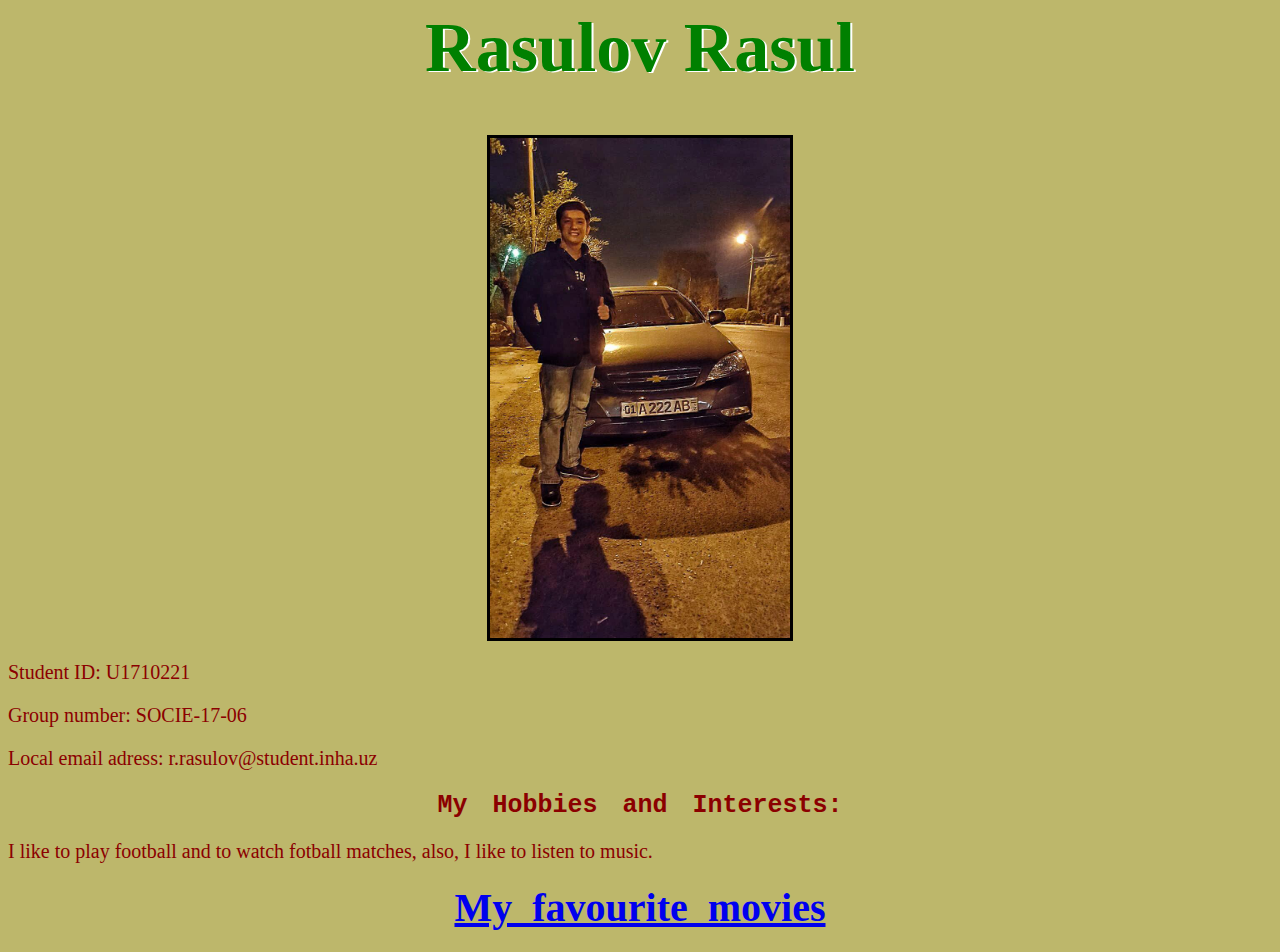
<file: index.html>
<html>
<head>
<link rel="stylesheet" type="text/css" href="style.css">
	<title>My biography</title>
</head>
<center><h1>Rasulov Rasul</h1></center>
<body>
<p><center><img border="3" src="photo_2017-11-19_19-57-35.jpg" width="300" height="500"></center></p>
<p>Student ID: U1710221</p> 
<p>Group number: SOCIE-17-06</p>
<p>Local email adress: r.rasulov@student.inha.uz</p>
<h2>My Hobbies and Interests:</h2>
<p>I like to play football and to watch fotball matches, also, I like to listen to music.</p>
<h2><a href="movies.html">My favourite movies</h2></a>
  </body>
</file>
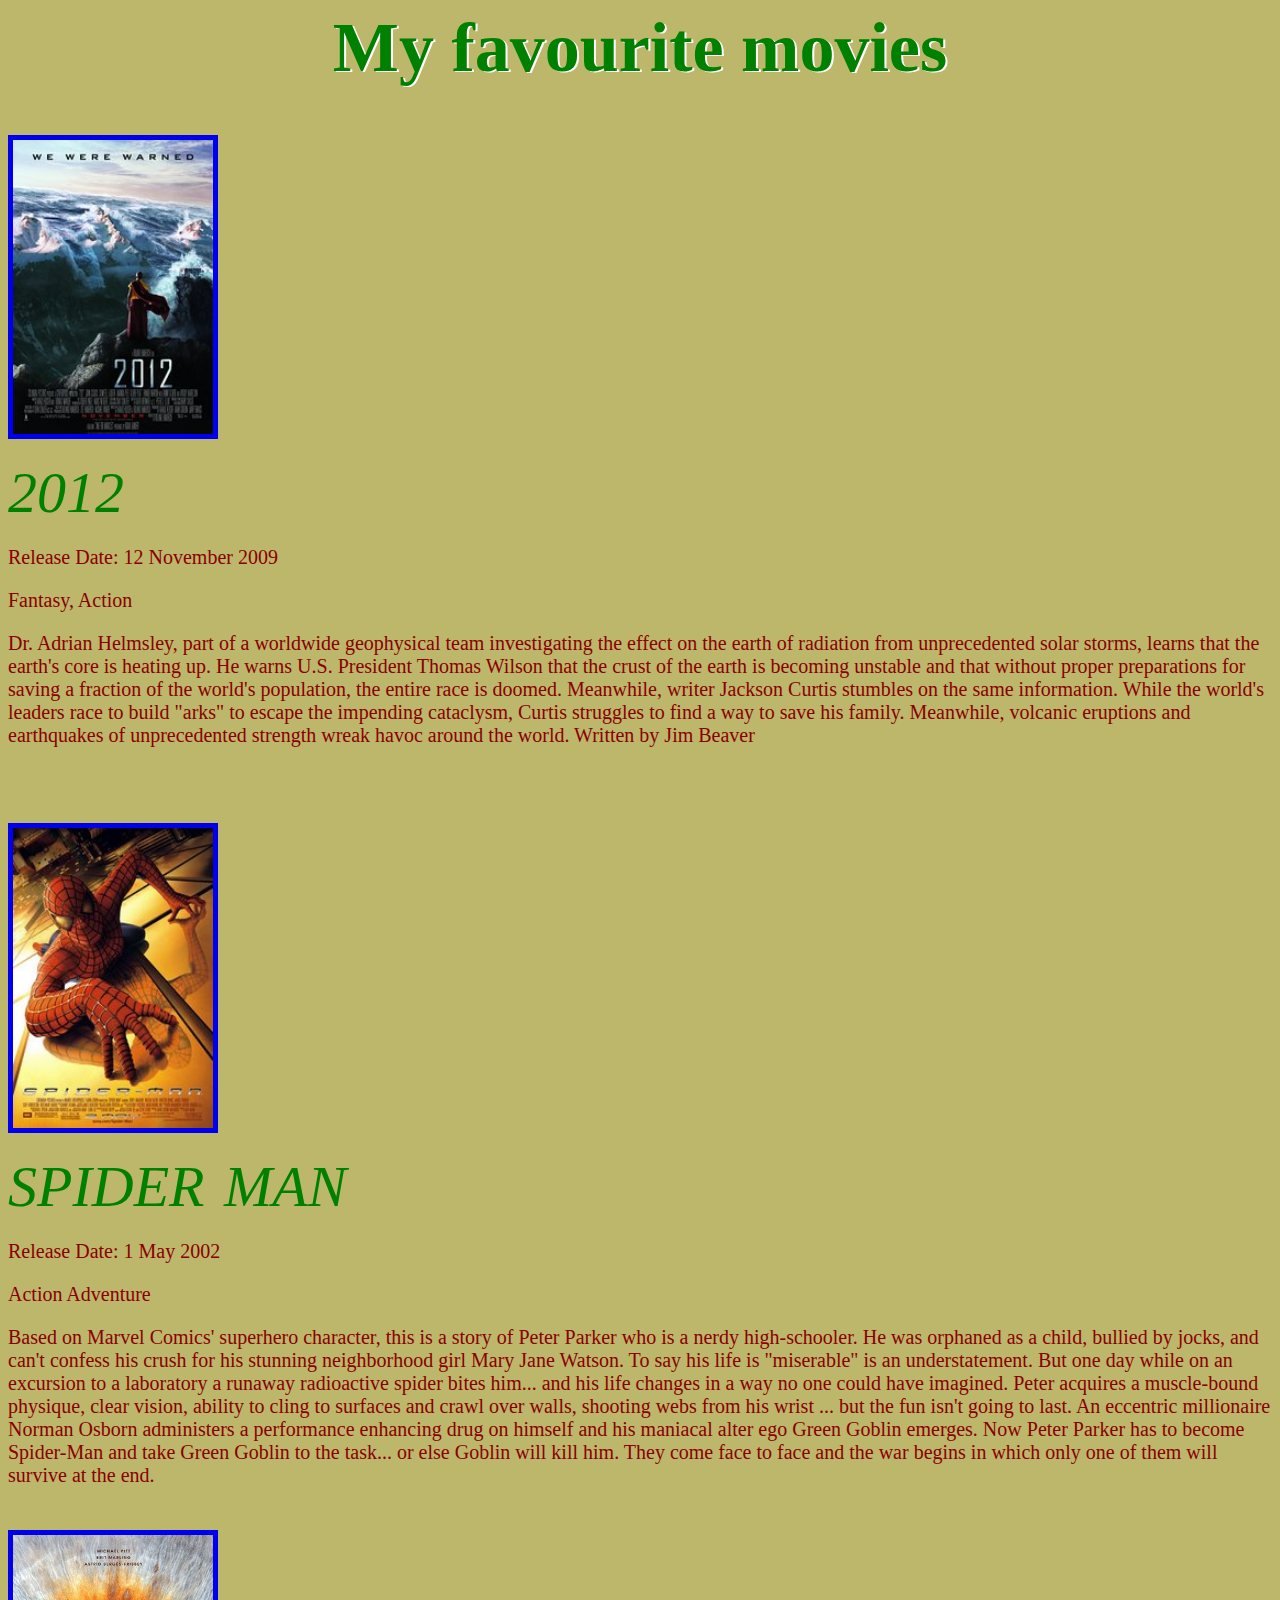
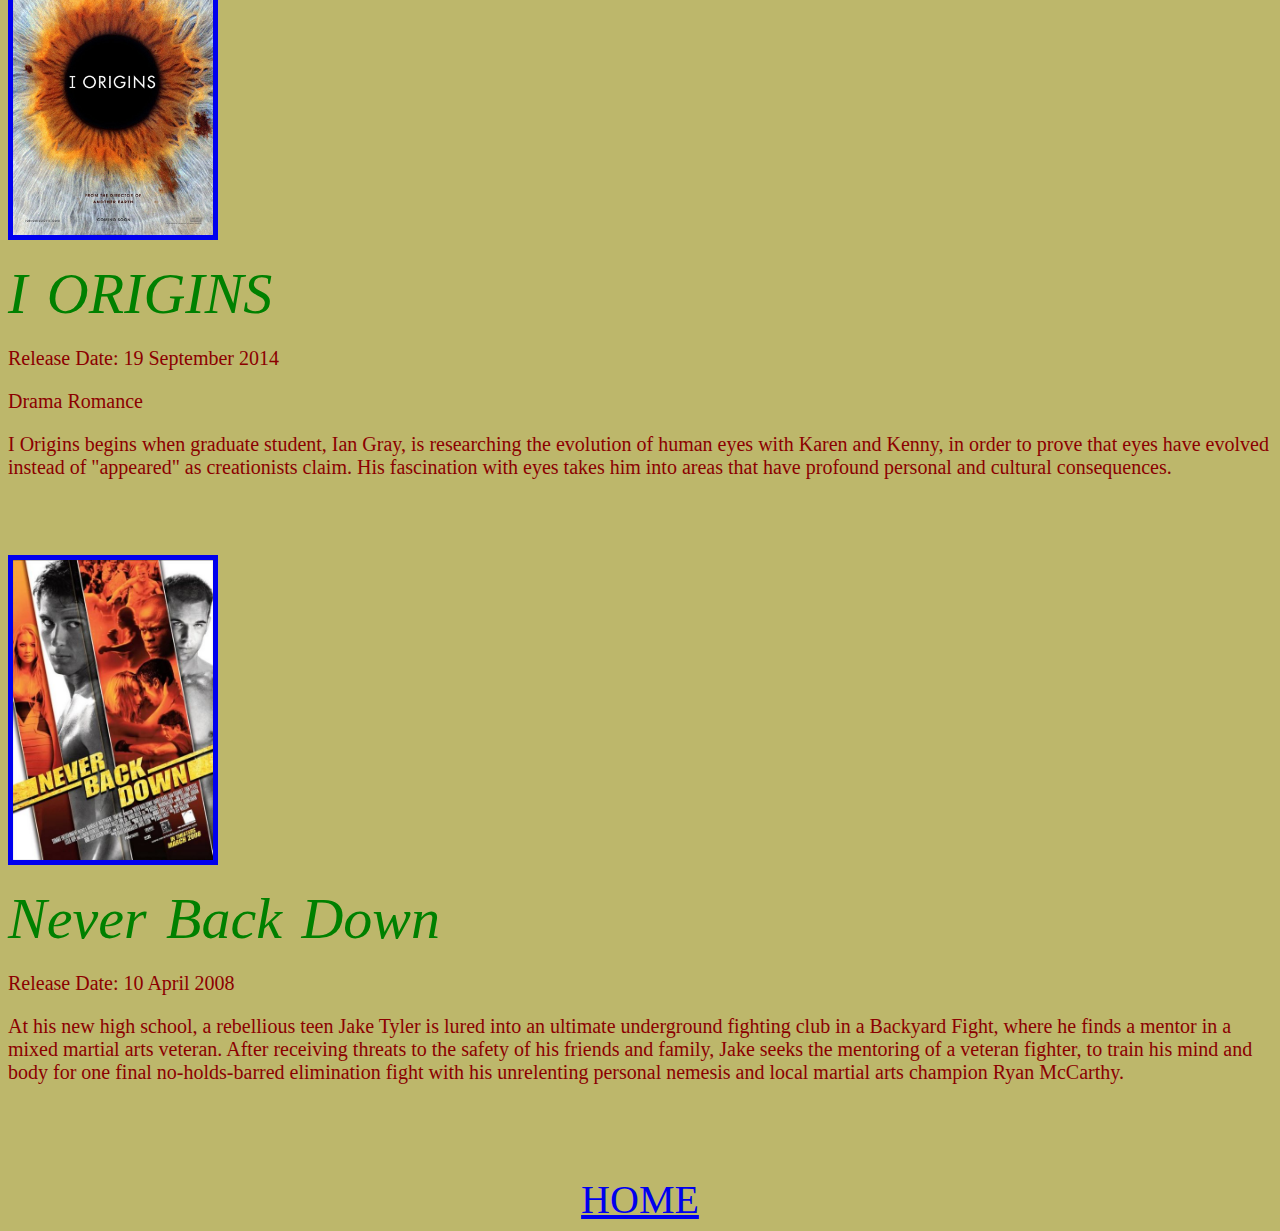
<file: movies.html>
<html>
<head>
<link rel="stylesheet" type="text/css" href="style.css">
<title> My favourite movies </title>
</head>
<h1>My favourite movies</h1>
<p><a href="http://www.imdb.com/title/tt1190080/?ref_=fn_al_tt_1"> <img border="5" src="2012.jpg" hight="200" width="200"> </p> </a> </img>

<i> 2012 </i>
<p> Release Date: 12 November 2009 </p>
<p>Fantasy, Action</p>
<p>Dr. Adrian Helmsley, part of a worldwide geophysical team investigating the effect on the earth of radiation from unprecedented solar storms, learns that the earth's core is heating up. He warns U.S. President Thomas Wilson that the crust of the earth is becoming unstable and that without proper preparations for saving a fraction of the world's population, the entire race is doomed. Meanwhile, writer Jackson Curtis stumbles on the same information. While the world's leaders race to build "arks" to escape the impending cataclysm, Curtis struggles to find a way to save his family. Meanwhile, volcanic eruptions and earthquakes of unprecedented strength wreak havoc around the world. Written by Jim Beaver </p>
<br>
<br>
<p> <a href="http://www.imdb.com/title/tt0145487/?ref_=nv_sr_2"> <img border="5" src="spider.jpg" height="300" width="200"> </p> </a> </img>
<i> SPIDER MAN </i>
<p>Release Date: 1 May 2002 </p>
<p>Action Adventure</p>
<p>Based on Marvel Comics' superhero character, this is a story of Peter Parker who is a nerdy high-schooler. He was orphaned as a child, bullied by jocks, and can't confess his crush for his stunning neighborhood girl Mary Jane Watson. To say his life is "miserable" is an understatement. But one day while on an excursion to a laboratory a runaway radioactive spider bites him... and his life changes in a way no one could have imagined. Peter acquires a muscle-bound physique, clear vision, ability to cling to surfaces and crawl over walls, shooting webs from his wrist ... but the fun isn't going to last. An eccentric millionaire Norman Osborn administers a performance enhancing drug on himself and his maniacal alter ego Green Goblin emerges. Now Peter Parker has to become Spider-Man and take Green Goblin to the task... or else Goblin will kill him. They come face to face and the war begins in which only one of them will survive at the end. </font>
<br>
<br>
<p><a href="http://www.imdb.com/title/tt2884206/?ref_=fn_al_tt_1"><img border="5" src="origins.jpg" height="300" width="200" ></a></p>
<i> I ORIGINS </i>
<p>Release Date: 19 September 2014 </p>
<p>Drama Romance </p>
<p>I Origins begins when graduate student, Ian Gray, is researching the evolution of human eyes with Karen and Kenny, in order to prove that eyes have evolved instead of "appeared" as creationists claim. His fascination with eyes takes him into areas that have profound personal and cultural consequences. </p>
<br>
<br>
<p> <a href="http://www.imdb.com/title/tt1023111/?ref_=fn_al_tt_1"> <img border="5" src="never.jpg" height="300" width="200" </img> </p> </a>
<i>Never Back Down </i>
<p> Release Date: 10 April 2008 </p>
<p>At his new high school, a rebellious teen Jake Tyler is lured into an ultimate underground fighting club in a Backyard Fight, where he finds a mentor in a mixed martial arts veteran. After receiving threats to the safety of his friends and family, Jake seeks the mentoring of a veteran fighter, to train his mind and body for one final no-holds-barred elimination fight with his unrelenting personal nemesis and local martial arts champion Ryan McCarthy. </p>
<br>
<br>
<br>
<br>
<center><a href="index.html">HOME</a></center>

</body>
</html>
</file>
<file: style.css>
body {
    background-color:#BDB76B;
}

h1 {
font-family: Harrington;
  font-size: 70px;
  text-shadow: 2px 1px #FFFFFF;
    color: #008000;
    text-align: center;
  
}

i {
  font-size: 58px;
  font-family: Algerian;
    color: green;
  text-align: center;
  word-spacing: 5px;
}
h2 {
  font-size: 25px;
  font-family: Courier New;
    color: #8B0000;
    text-align: center;
word-spacing: 10px;
}

p {
    font-family: Cooper Black;
    font-size: 20px;
  color: #8B0000;
}
a{
font-size: 40px;
font-color: Black;
font-family: Verdana;
text-align: center;
}
</file>
